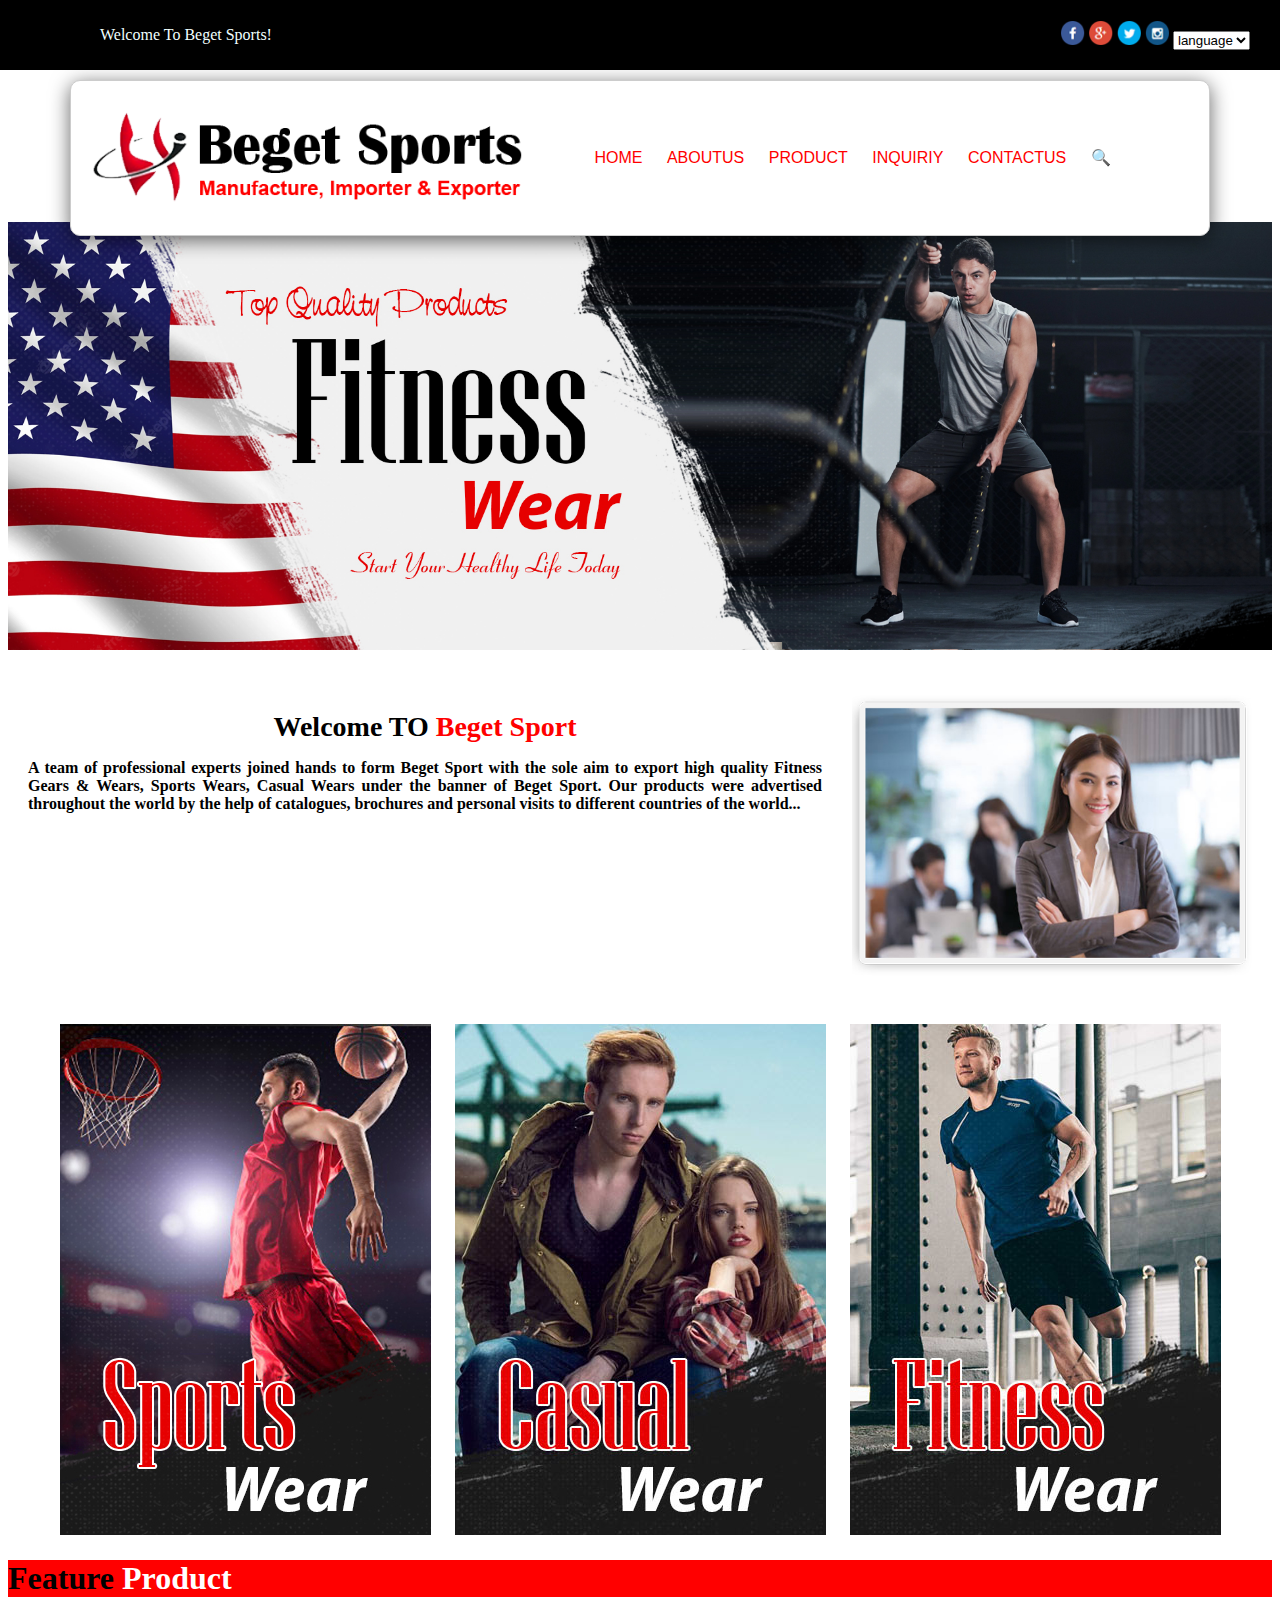
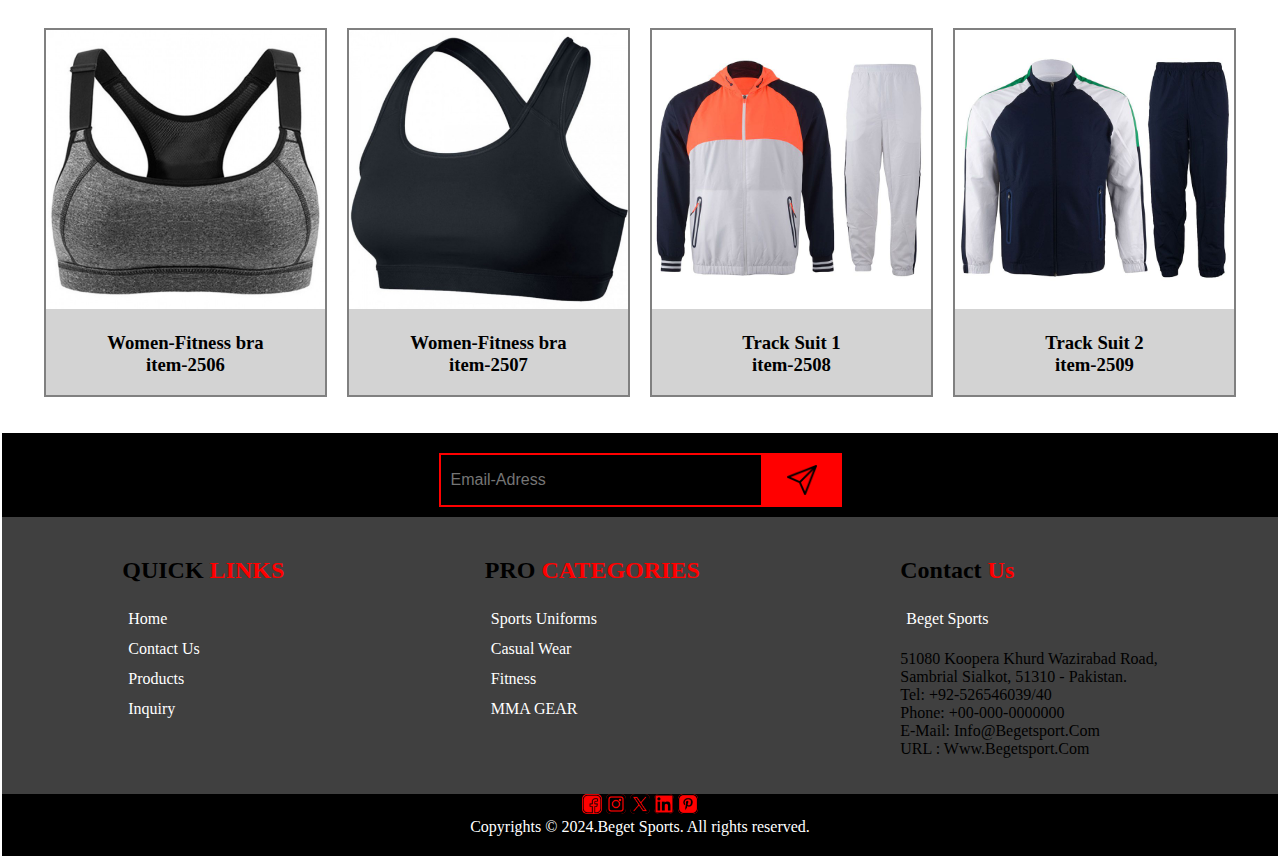
<file: index.html>
<!doctype html>
<html lang="en">
    <head>
        <meta charset="UTF-8" />
        <meta name="viewport" content="width=device-width, initial-scale=1.0" />
        <title>Welcome To Beget Sports</title>
        <link rel="stylesheet" href="style8.css" />
        <link rel="shortcut icon" type="image/x-icon" href="favicon.png" />
    </head>
    <body>
        <div class="head">
            <div>
                <p style="margin-left: 70px">Welcome To Beget Sports!</p>
            </div>
            <div class="head2">
                <a href="facebook.com"><img src="facebook.png" /></a>
                <a href="facebook.com"><img src="google.png" /></a>
                <a href="facebook.com"><img src="782.png" /></a>
                <a href="facebook.com"><img src="informer.png" /></a>

                <select name="city" id="language" width="50px">
                    <option value="select language">language</option>
                    <option value="urdu">urdu</option>
                    <option value="English">English</option>
                </select>
            </div>
        </div>
        <br />
        <center>
            <div class="logo_design">
                <div class="imgset">
                    <img src="logo.png" alt="logo" />
                </div>
                <div class="set1">
                    <a href="index.html" class="link1">Home</a>
                    <a href="index.html" class="link1">AboutUs</a>
                    <a href="index.html" class="link1">Product</a>
                    <a href="index.html" class="link1">Inquiriy</a>
                    <a href="index.html" class="link1">contactus</a>
                    <a href="index.html" class="link1">&#128269;</a>
                </div>
            </div>
        </center>
        <div class="imgset1">
            <img src="ads_banner3_1667912551.jpg" alt="banner" class="imgset1" />
        </div>
        <br />
        <div class="row-container">
            <div class="text-content">
                <center>
                    <h1>Welcome TO <span style="color: red">Beget Sport</span></h1>
                    <p>
                        <b>
                            A team of professional experts joined hands to form Beget Sport with the sole aim to export
                            high quality Fitness Gears & Wears, Sports Wears, Casual Wears under the banner of Beget
                            Sport. Our products were advertised throughout the world by the help of catalogues,
                            brochures and personal visits to different countries of the world...</b
                        >
                    </p>
                </center>
            </div>
            <div class="image-content">
                <img src="doctor.jpg" alt="sidebanner" />
            </div>
        </div>
        <br />
        <div class="seta">
            <center>
                <img src="categoryl_categoryl-a-26104_26118.jpg" class="imgset3" />
                <img src="categoryl_cat2_26147.jpg" class="imgset3" />
                <img src="categoryl_cat3_26148.jpg" class="imgset3" />
            </center>
        </div>
        <div style="background-color: red">
            <h1>Feature <span style="color: white">Product</span></h1>
        </div>
        <center>
            <div class="all-item">
                <div class="image4">
                    <a href="item1_03-1000x1000-1_26058.jpg" style="text-decoration: none; color: black">
                        <img
                            src="item1_03-1000x1000-1_26058.jpg"
                            class="img8"
                            style="text-decoration: none; color: black" />
                        <h3>Women-Fitness bra <br />item-2506</h3>
                    </a>
                </div>
                <div class="image4">
                    <a href="item1_05-1000x1000-1_26061.jpg" style="text-decoration: none; color: black">
                        <img src="item1_05-1000x1000-1_26061.jpg" class="img8" />
                        <h3>Women-Fitness bra <br />item-2507</h3>
                    </a>
                </div>
                <div class="image4">
                    <a href="item1_2_25381.jpg" style="text-decoration: none; color: black">
                        <img src="item1_2_25381.jpg" class="img8" />
                        <h3>Track Suit 1<br />item-2508</h3>
                    </a>
                </div>
                <div class="image4">
                    <a href="item1_8_25391.jpg" style="text-decoration: none; color: black">
                        <img src="item1_8_25391.jpg" class="img8" />
                        <h3>Track Suit 2 <br />item-2509</h3>
                    </a>
                </div>
            </div>
        </center>
        <br /><br />
        <div>
            <div>
                <div class="bot1">
                    <form>
                        <input type="email" placeholder="Email-Adress" class="big-input" />
                    </form>
                    <div class="z">
                        <img src="send.png" class="i" />
                    </div>
                </div>
            </div>
            <div class="bot2">
                <div class="bot2-1">
                    <h2>QUICK<span style="color: red"> LINKS</span></h2>
                    <a href="index.html">Home</a>
                    <a href="index.html">contact us</a>
                    <a href="index.html">products</a>
                    <a href="index.html">inquiry</a>
                </div>
                <div class="bot2-1">
                    <h2>PRO <span style="color: red"> CATEGORIES</span></h2>
                    <a href="index.html">sports uniforms</a>
                    <a href="index.html">casual wear</a>
                    <a href="index.html">fitness</a>
                    <a href="index.html">MMA GEAR</a>
                </div>
                <div class="bot2-1">
                    <h2>contact  <span style="color: red">us </span></h2>
                    <a href="index.html" color="red">Beget Sports</a>
                    <p style="text-align: left">
                        51080 Koopera khurd Wazirabad road, <br />
                        Sambrial Sialkot, 51310 - Pakistan.<br />
                        Tel: +92-526546039/40<br />
                        Phone: +00-000-0000000<br />
                        E-Mail: info@begetsport.com<br />
                        URL : www.begetsport.com
                    </p>
                </div>
            </div>
            <div class="bot3">
                <div>
                    <center>
                        <a href="index.html"><img src="social-media.png" /></a>
                        <a href="index.html"><img src="instagram.png" /></a>
                        <a href="index.html"><img src="twitter.png" /></a>
                        <a href="index.html"><img src="linkedin.png" /></a>
                        <a href="index.html"><img src="pinterest.png" /></a><br />
                    </center>
                </div>
                <div>
                    <center>Copyrights © 2024.Beget Sports. All rights reserved.</center>
                </div>
            </div>
        </div>
    </body>
</html>
</file>
<file: style8.css>
body {
    border-radius: 20px;
}

.head {
    background-color: black;
    display: flex;
    align-items: center;
    justify-content: space-between;
    padding: 10px 30px;
    color: azure;
    margin: -8px;
}

.head2 p {
    margin: 0;
    font-size: 18px;
}

.head img {
    width: 24px; /* adjust size as needed */
    height: 24px;
}

.head2 {
    gap: 50px;
}
.logo_design {
    width: 90%;
    border: 1px solid #ccc;
    border-radius: 10px;
    box-shadow: 0 4px 20px rgba(0, 0, 0, 0.6);
    font-family: Arial, sans-serif;
    align-items: center;
    background-color: white;
    display: flex;

    position: relative;
    text-align: center;
}
.logo_design img {
    width: 90%;
    margin: 1px;
    margin-left: -30px;
}
.set1 {
    text-align: center;
    width: 50%;

    a:hover {
        background-color: red;
        color: azure;
        border-radius: 2px;
        transition: 0.6s;
    }
}

.link1 {
    text-decoration: none;
    color: red;
    margin: 20% 0px;
    padding: 10px;
    text-transform: uppercase;
}

.imgset1 {
    width: 100%;
    height: auto;
    margin-top: -7px;
}
.row-container {
    display: flex;
    align-items: flex-start;
    gap: 30px;
    padding: 20px;
}

.text-content {
    flex: 1;
    float: left;
}

.text-content h1 {
    margin-bottom: 15px;
    font-size: 28px;
}

.text-content p {
    text-align: justify;
}

.image-content img {
    max-width: 400px;
    width: 100%;
    height: auto;
    border-radius: 8px;
    display: flex;
    float: right;
}
.imgset3 {
    margin: 0px 10px;
}

.seta {
    img:hover {
        opacity: 0.6;
        color: black;
        filter: brightness(60%);
        transition: filter 0.3s;
    }
}

.image4 {
    display: flex;
    align-items: center;
    justify-content: center;
    flex-direction: column;
    width: fit-content;
    background-color: lightgray;
    border: 2px gray solid;
    margin: 10px;
}
.image4:hover {
    background-color: red;
    border: 2px red solid;
    transition: 0.6s;
}

.img8 {
    height: 279px;
    width: 279px;
}

.all-item {
    align-items: center;
    justify-content: center;
    display: flex;
    flex-wrap: wrap;
}

.bot1 {
    background-color: black;
    align-items: center;
    justify-content: center;
    display: flex;
    padding: 20px 0px;
    margin: -10px -6px;
    
}
.bot1 h3{
    flex-direction:column;
}
.big-input {
    width: 300px;
    height: 30px;
    font-size: 16px;
    padding: 10px;
    background-color: black;
    border: red 2px solid;
    color: lightgray;
}
.i {
    width: 30px;
    height: 30px;
}

.z {
    background-color: red;
    height: 30px;
    padding: 10px 10px;
    width: 55px;
    align-content: center;
    justify-content: center;
    display: flex;
    border: solid 2px red;
}
.z:hover {
    background-color: white;
    transition: 0.6s;
}
.bot2 {
    background-color: #404040;
    margin: -10px -6px;
    padding: 20px;
    justify-content: space-around;
    align-content: center;
    text-align: center;
    display: flex;
    flex-wrap: wrap;
    flex-direction: row;
    text-transform: capitalize;
}

.bot2-1 {
    display: flex;
    flex-direction: column;
    text-transform: capitalize;
}
.bot2-1 h2{
    text-align: left
}
.bot2-1 a {
    text-align: left;
    text-decoration: none;
    color: white;
    
    width: fit-content;
    padding: 6px;
}
.bot2-1 a:hover{
    color:red;
    text-decoration: underline;
}

.bot3 {
    background-color: black;
    color: white;
    align-content: center;
    justify-content: center;
    margin-top: 10px;
    margin-left: -6px;
    margin-right: -6px;
    display: flex;
    flex-direction: column;
    padding-bottom: 20px;
}
.bot3 img{
    background-color: red;
    width:20px;
    border-radius: 5px;
}
.bot3 img:hover{
    background-color: white;
}

.0-1 {
     background-color: black;
    align-items: center;
    justify-content: center;
    display: flex;
}
</file>
